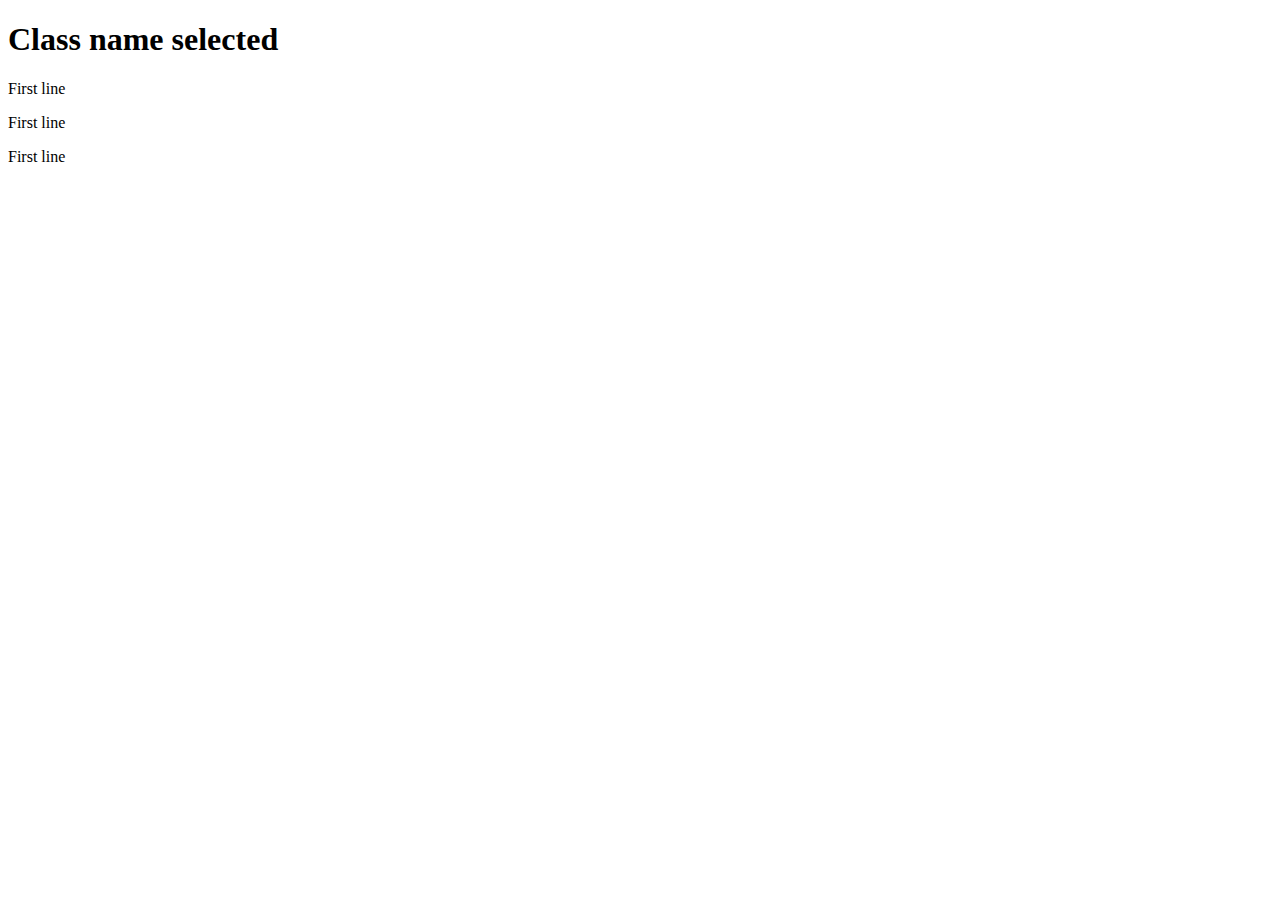
<file: accesssing elements/index.html>
<!DOCTYPE html>
<html lang="en">
<head>
  <meta charset="UTF-8">
  <meta name="viewport" content="width=device-width, initial-scale=1.0">
  <title>Document</title>
</head>
<body>
  <h1 id="title"></h1>
  <h1 class="heading"></h1>

  <p class="first">First line</p>
  <p class="second">First line</p>
  <p class="third">First line</p>

  <script>
    var selector = document.getElementsByClassName("heading");
        selector[0].innerHTML = "Class name selected";
    


  </script>
  
</body>
</html>
</file>
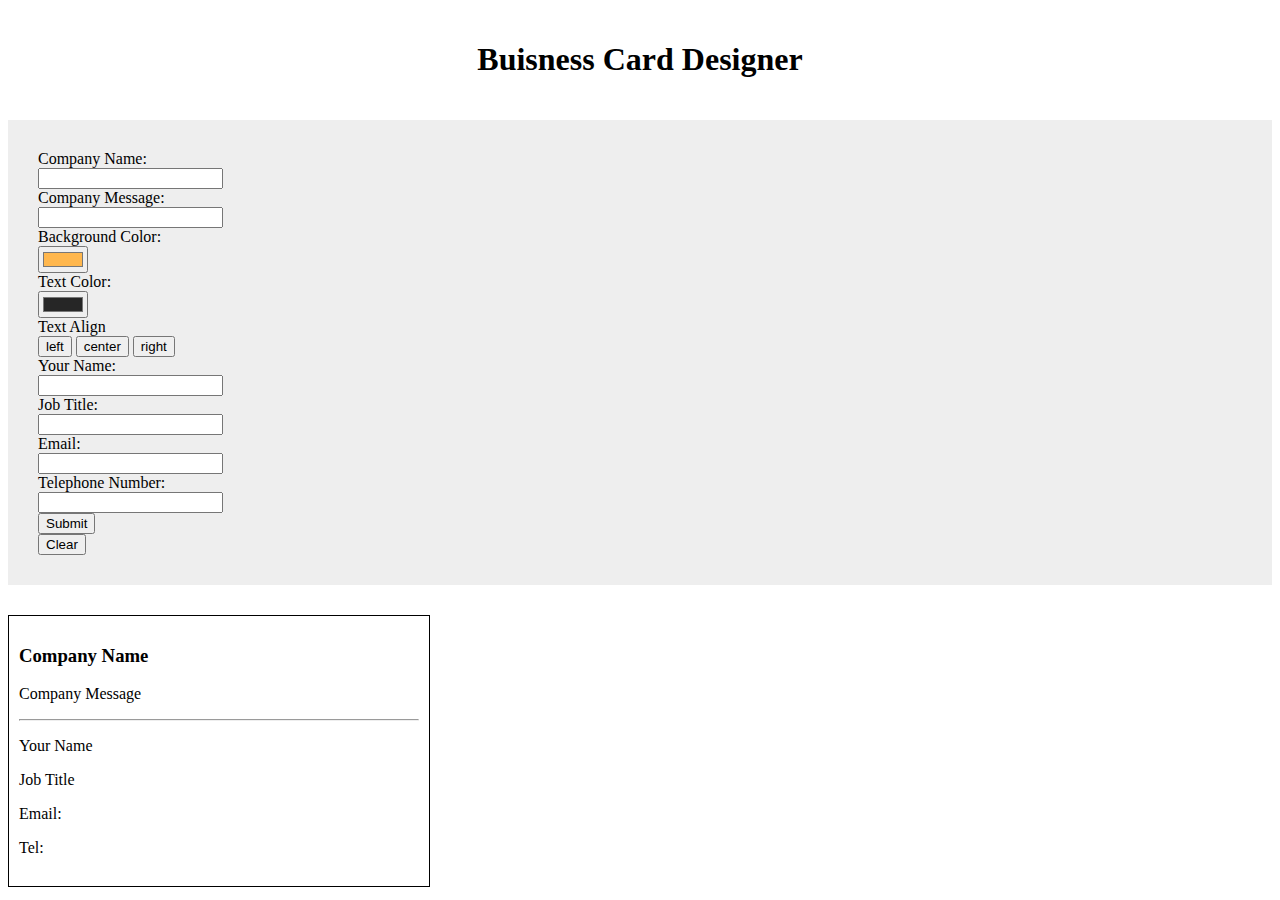
<file: buisness card application/index.html>
<!DOCTYPE html>
<html lang="en">
<head>
  <meta charset="UTF-8">
  <meta name="viewport" content="width=device-width, initial-scale=1.0">
  <title>Buisness Card</title>
 
  <link href="https://cdn.jsdelivr.net/npm/bootstrap@5.3.0/dist/css/bootstrap.min.css" rel="stylesheet" integrity="sha384-9ndCyUaIbzAi2FUVXJi0CjmCapSmO7SnpJef0486qhLnuZ2cdeRhO02iuK6FUUVM" crossorigin="anonymous">
  <link rel="stylesheet" href="style.css">
</head>
<body>
  <div class="container-fluid">
    <div class="row">
      <div class="col-sm-12">
        <h1>Buisness Card Designer</h1>
      </div>
    </div>

  </div>
  <div class="container ">
    <div class="row">
      <div class="col">
        <!-- Input Section  -->
        <div class="col-sm-12 col-md-6 background">
          <form id="cardInfo" class="form-horizontal">
            <div class="form-group">
              <label for="inputCompany" class="col-sm-3 control-label">
                Company Name:
              </label>
              <div class="col-sm-9">
                <input type="text" class="form-control" id="inputCompany" onkeyup="printCompany()">
              </div>
           
    
            </div>
            <div class="form-group">
              <label for="inputMessage" class="col-sm-3 col-md-3 control-label">
                Company Message:
              </label>
              <div class="col-sm-9 col-md-9">
                <input type="text" class="form-control" id="inputMessage" onkeyup="printMessage()">
              </div>
           
    
            </div>
            <div class="form-group">
              <label for="inputMessage" class="col-sm-3 col-md-3 control-label">
                Background Color:
              </label>
              <div class="col-sm-9 col-md-9">
                <input type="color" class="form-control" id="inputBg" value="#ffb74d" onchange="changeBg()">
              </div>
           
    
            </div>
            <div class="form-group">
              <label for="inputText" class="col-sm-3 col-md-3 control-label">
                Text Color:
              </label>
              <div class="col-sm-9 col-md-9">
                <input type="color" class="form-control" id="inputText" value="#262626" onchange="changeText()">
              </div>
           
    
            </div>
            <div class="form-group">
              <label for="inputText" class="col-sm-3 col-md-3 control-label">
                Text Align
              </label>
              <div class="col-sm-9 col-md-9">
                <input type="button" class="btn btn-info" value="left" id="text-left" onclick="textAlign(this.id)">
                <input type="button" class="btn btn-info" value="center" id="text-center" onclick="textAlign(this.id)">
                <input type="button" class="btn btn-info" value="right" id="text-right" onclick="textAlign(this.id)">
              </div>
           
    
            </div>
            <div class="form-group">
              <label for="inputName" class="col-sm-3 col-md-3 control-label">
                Your Name:
              </label>
              <div class="col-sm-9 ">
                <input type="text" class="form-control" id="inputName" onkeyup="printName()">
              </div>
           
    
            </div>
            <div class="form-group">
              <label for="inputJob" class="col-sm-3 col-md-3 control-label">
                Job Title:
              </label>
              <div class="col-sm-9 ">
                <input type="text" class="form-control" id="inputJob" onkeyup="printJob()">
              </div>
           
    
            </div>
            <div class="form-group">
              <div class="container text-center">
                <div class="row">
                  <div class="col">
                    <label for="inputEmail" class="col-sm-3 col-md-3 control-label">
                      Email:
                    </label>
                  </div>
                  <div class="col">
                    <div class="col-sm-9 ">
                      <input type="email" class="form-control" id="inputEmail" onkeyup="printEmail()">
                    </div>
                  </div>
                 
                </div>
              </div>
              
           
           
    
            </div>
            <div class="form-group">
              <div class="container m-3 text-center ">
                <div class="row">
                  <div class="col">
                    <label for="inputTelephone" class="col-sm-3 col-md-3 control-label">
                      Telephone Number:
                    </label>
                  </div>
                  <div class="col">
                    <div class="col-sm-9 ">
                      <input type="tel" class="form-control" id="inputTelephone" onkeyup="printTelephone()">
                    </div>
                  </div>
                  
                </div>
              </div>
           
           
           
    
            </div>
            <div class="form-group">
              <div class="container m-3 ">
                <div class="row">
                  <div class="col">
                    <div class="col-sm-3 col-sm-offset-3">
                      <input type="button" onclick="formSubmit()" value="Submit" >
          
                    </div>
                  </div>
                  <div class="col">
                    <div class="col-sm-3 ">
                      <input type="button" onclick="formReset()" value="Clear" >
          
          
                    </div>
                  </div>
                 
                </div>
              </div>
             
            
    
            </div>
          </form>
    
        </div>
      </div>
      <div class="col">
         <!-- OUTPUT SECTION -->
     <div class="col-sm-12 col-md-6">
      <div id="card">
        <h3 id="outputCompany">Company Name</h3>
        <p id="outputMessage" class="small">Company Message</p><hr>
        <p id="outputName" class="small">Your Name</p>
        <p id="outputJob" class="small">Job Title</p>
        <p id="outputEmail" class="small">Email:</p>
        <p id="outputTelephone" class="small">Tel:</p>

      </div>
     </div>
 
      </div>
    
    </div>
  </div>
  
    
   
    



 



 

  <script src="https://cdn.jsdelivr.net/npm/bootstrap@5.3.0/dist/js/bootstrap.bundle.min.js" integrity="sha384-geWF76RCwLtnZ8qwWowPQNguL3RmwHVBC9FhGdlKrxdiJJigb/j/68SIy3Te4Bkz" crossorigin="anonymous"></script>
  <script src="alert.js">


  </script>
  
  
  
</body>
</html>
</file>
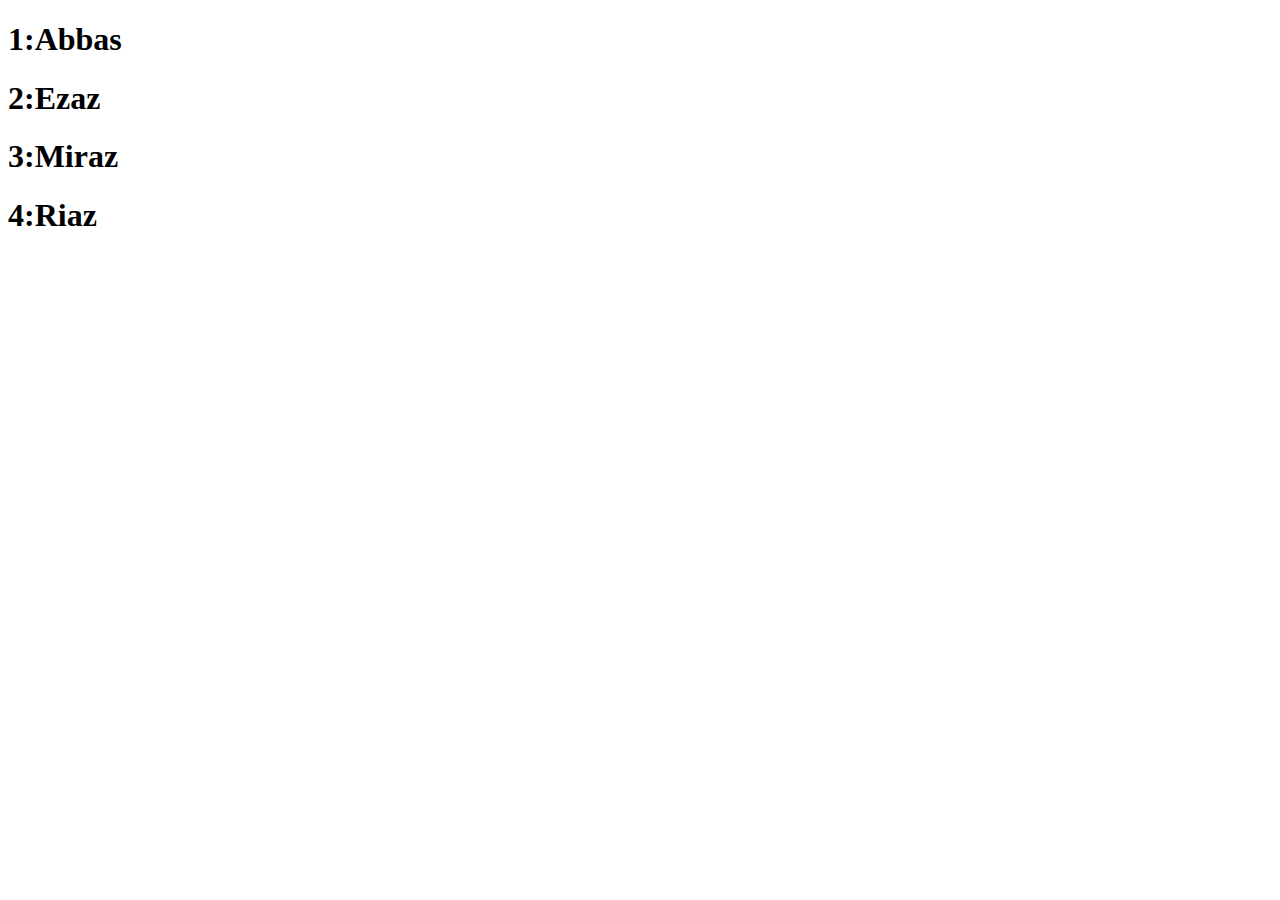
<file: foor loop chalange/index.html>
<!DOCTYPE html>
<html lang="en">
<head>
  <meta charset="UTF-8">
  <meta name="viewport" content="width=device-width, initial-scale=1.0">
  <title>Document</title>
</head>
<body>
  <script>
    var phoneBook = ["Ezaz","Riaz", "Miraz","Abbas"];
    var sorted = phoneBook.sort();
    

    for (i = 0; i<sorted.length; i++){
      document.write("<h1>"+(i+1)+ ":" +sorted[i]+ "<br>"+"</h1>");

    }

   

    
  </script>
  
</body>
</html>
</file>
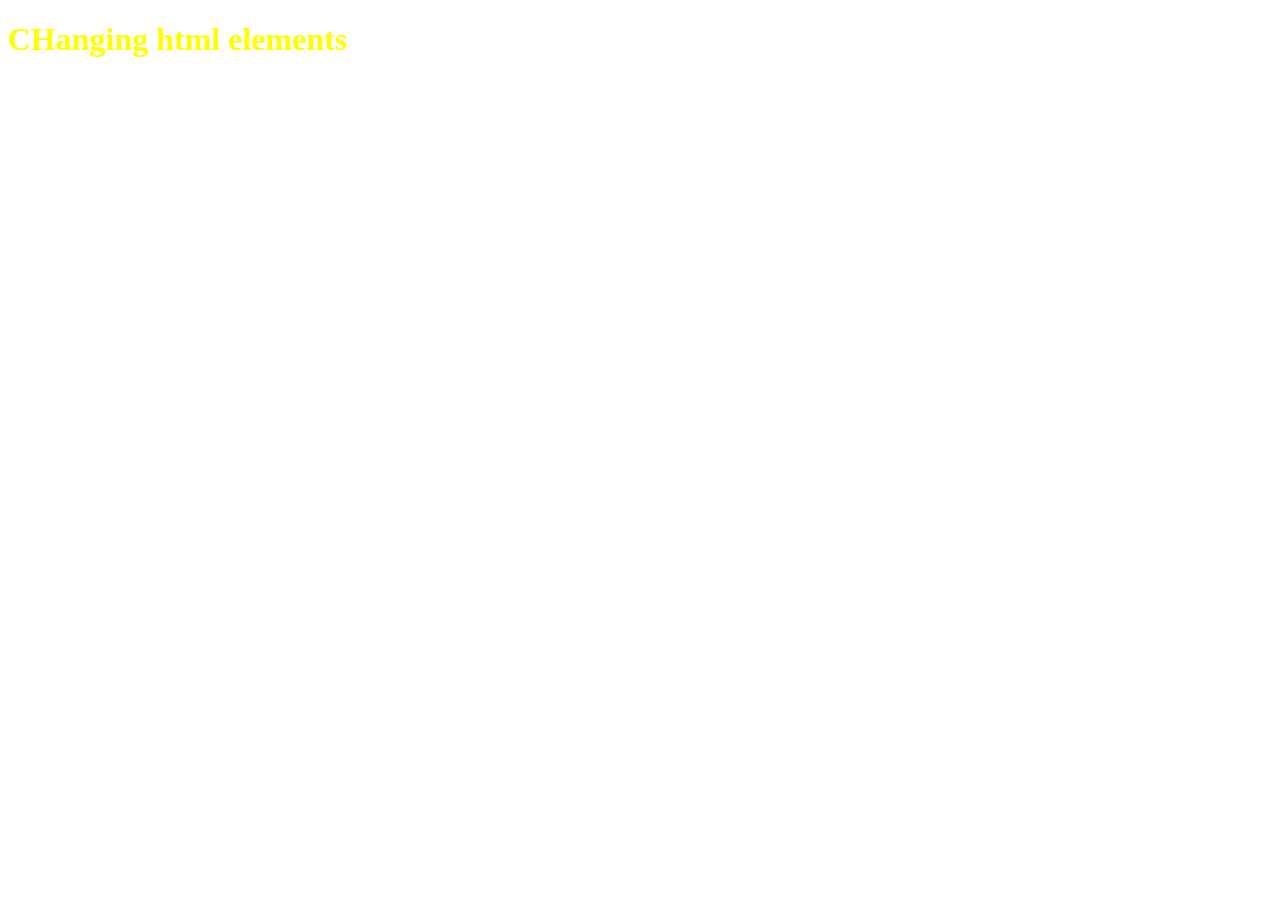
<file: manipulating elements/index.html>
<!DOCTYPE html>
<html lang="en">
<head>
  <meta charset="UTF-8">
  <meta name="viewport" content="width=device-width, initial-scale=1.0">
  <title>Document</title>
</head>
<body>
  <h1 id="title">CHanging html elements</h1>

  <script>
    document.getElementById("title").style.color="yellow";
  </script>
  
</body>
</html>
</file>
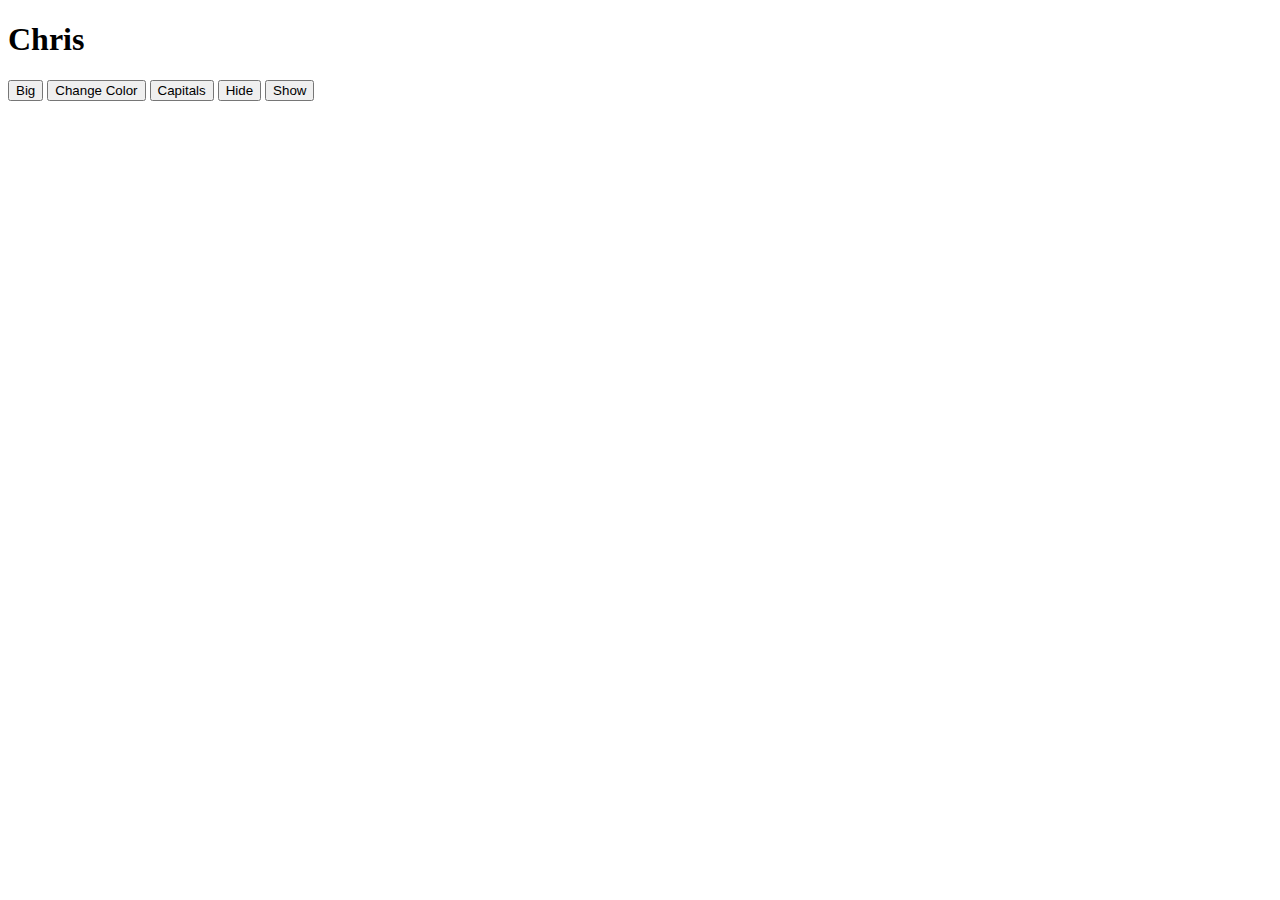
<file: mini challenge name animataor/index.html>
<!DOCTYPE html>
<html lang="en">
<head>
  <meta charset="UTF-8">
  <meta name="viewport" content="width=device-width, initial-scale=1.0">
  <title>Document</title>
  <link href="https://cdn.jsdelivr.net/npm/bootstrap@5.3.0/dist/css/bootstrap.min.css" rel="stylesheet" integrity="sha384-9ndCyUaIbzAi2FUVXJi0CjmCapSmO7SnpJef0486qhLnuZ2cdeRhO02iuK6FUUVM" crossorigin="anonymous">
</head>
<body>
  <div class="container  align-self-center">
  <h1 class="text-center fw-bold" id="name">Chris</h1>
  <div class="text-center">
    <button onclick="bigger()" class="btn btn-info">Big</button>
    <button onclick="changeColor()"  class="btn btn-info">Change Color</button>
    <button onclick="upperCase()" class="btn btn-info">Capitals</button>
    <button onclick="hide()"  class="btn btn-info">Hide</button>
    <button onclick="show()" class="btn btn-info">Show</button>

  </div>
  
  </div>
  <script>
    function bigger() {
      document.getElementById("name").style.fontSize = "200px";
      
    }

    function changeColor() {
      document.getElementById("name").style.color = "red";
    }

    function upperCase() {
      document.getElementById("name").style.textTransform = "uppercase";
    }

    function hide() {
      document.getElementById("name").style.display = "none"; 
    }

    function show() {
      document.getElementById("name").style.display = "block"; 
    }

    


  </script>

  <script src="https://cdn.jsdelivr.net/npm/bootstrap@5.3.0/dist/js/bootstrap.bundle.min.js" integrity="sha384-geWF76RCwLtnZ8qwWowPQNguL3RmwHVBC9FhGdlKrxdiJJigb/j/68SIy3Te4Bkz" crossorigin="anonymous"></script>
  
  <script>

  </script>
  
</body>
</html>
</file>
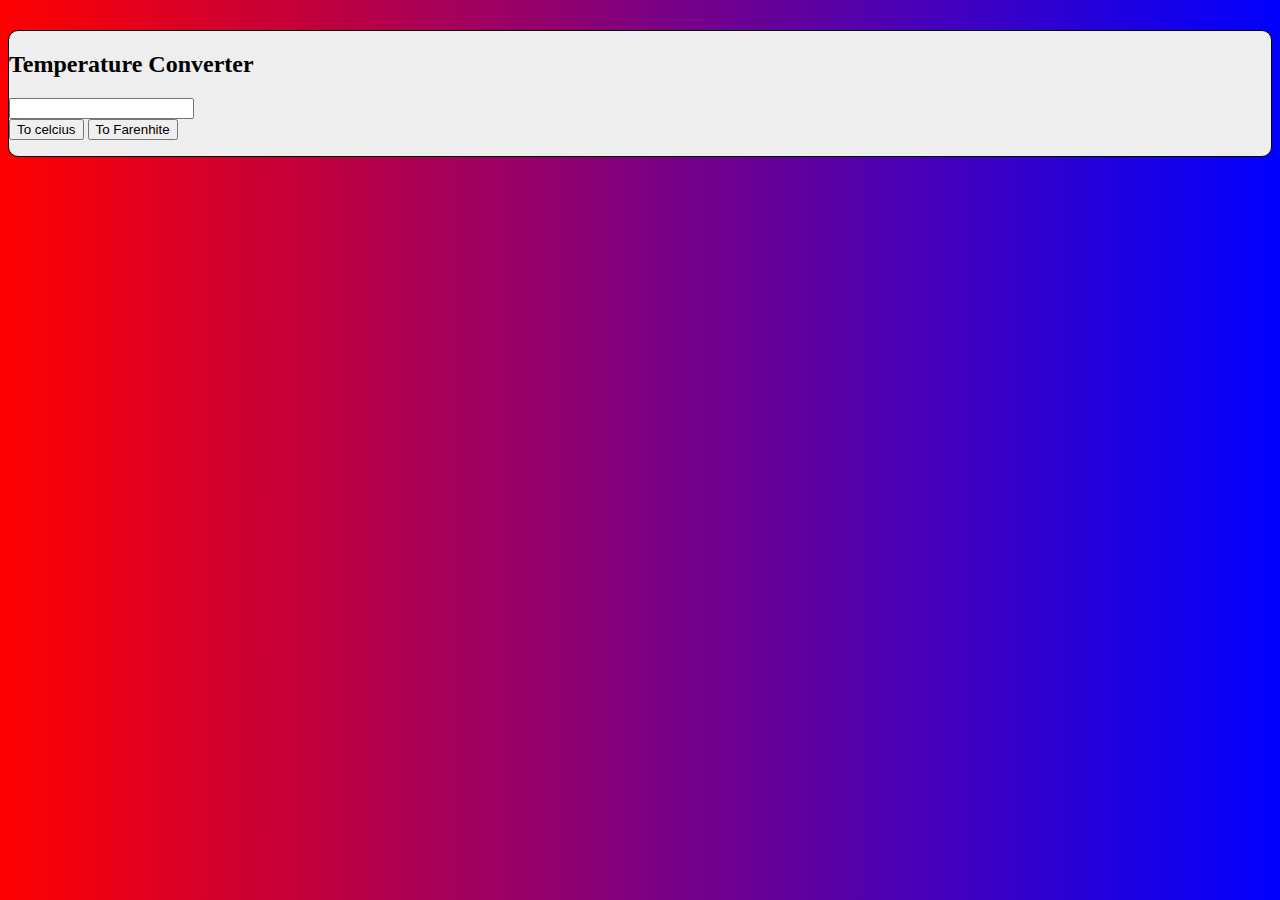
<file: temperature converter/index.html>
<!doctype html>
<html lang="en">
  <head>
    <meta charset="utf-8">
    <meta name="viewport" content="width=device-width, initial-scale=1">
    <title>Temperature</title>
    <link href="https://cdn.jsdelivr.net/npm/bootstrap@5.3.0/dist/css/bootstrap.min.css" rel="stylesheet" integrity="sha384-9ndCyUaIbzAi2FUVXJi0CjmCapSmO7SnpJef0486qhLnuZ2cdeRhO02iuK6FUUVM" crossorigin="anonymous">
    <style>
      body {
        background: linear-gradient(to right, red, blue );
      }
      .content {
        border: 1px solid;
        border-radius: 10px;
        margin-top: 30px;
        background: #eee ;

      }
    </style>
  </head>
  <body>
    <!-- <div class="card" style="width: 18rem;">
      
      <div class="card-body">
        <h5 class="card-title">Temperature</h5>
        <p class="card-text">Enter your number to convert </p>
        <p class="card-text">Farenhite to celcius </p>
        <input type="number" class="userInput" placeholder="input temp"
        oninput="temperatureConverter(this.value)"
        onchange="temperatureConverter(this.value)"
        >
        <p id="outPut"></p>
        
      </div>
    </div> -->
    

    <!-- <script>
      function temperatureConverter(valNum) {
        vakNum = parseFloat(valNum);
        document.getElementById("outPut").innerHTML = Math.ceil((valNum - 32) / 1.8);
      }
    </script> -->

    <div class="container">
      <div class="row">
        <div class="col-sm-6 col-sm-offset-3 text-center content">
          <h2>Temperature Converter</h2>
          <form action="">
            <div class="form-group">
              <label for="userInput"></label>
              <input type="number" id="userInput">



            </div>
            <div class="form-group">
              <input type="button" value="To celcius"
              onclick="toCelsius()">
              <input type="button" value="To Farenhite"
              onclick="toFarenhite()">
              
            </div>
          </form>
          <p id="result"></p>



        </div>

      </div>
    </div>
    <script>
      function toCelsius() {
        var celcius = (document.getElementById('userInput').value-32)* 5 / 9;
        celcius = Math.round(celcius);
        document.getElementById('result').innerHTML = userInput.value + " Farenhite is " + celcius + " celsius";
      }
      function toFarenhite() {
        var farenhite = document.getElementById('userInput').value * 9/5 + 32;
        celcius = Math.round(farenhite);
        document.getElementById('result').innerHTML = userInput.value + " Celsius is " + celcius + " Farenhite";
      }
    </script>



    <script src="https://cdn.jsdelivr.net/npm/bootstrap@5.3.0/dist/js/bootstrap.bundle.min.js" integrity="sha384-geWF76RCwLtnZ8qwWowPQNguL3RmwHVBC9FhGdlKrxdiJJigb/j/68SIy3Te4Bkz" crossorigin="anonymous"></script>
  </body>
</html>
</file>
<file: buisness card application/style.css>
h1 {
    text-align: center;
    padding: 20px 0;

}

#card {
    width: 400px;
    height: 250px;
    border: 1px solid;
    padding: 10px;


}

.background {
    background: #eee;
    padding: 30px;
    margin-bottom: 30px;
    
}
</file>
